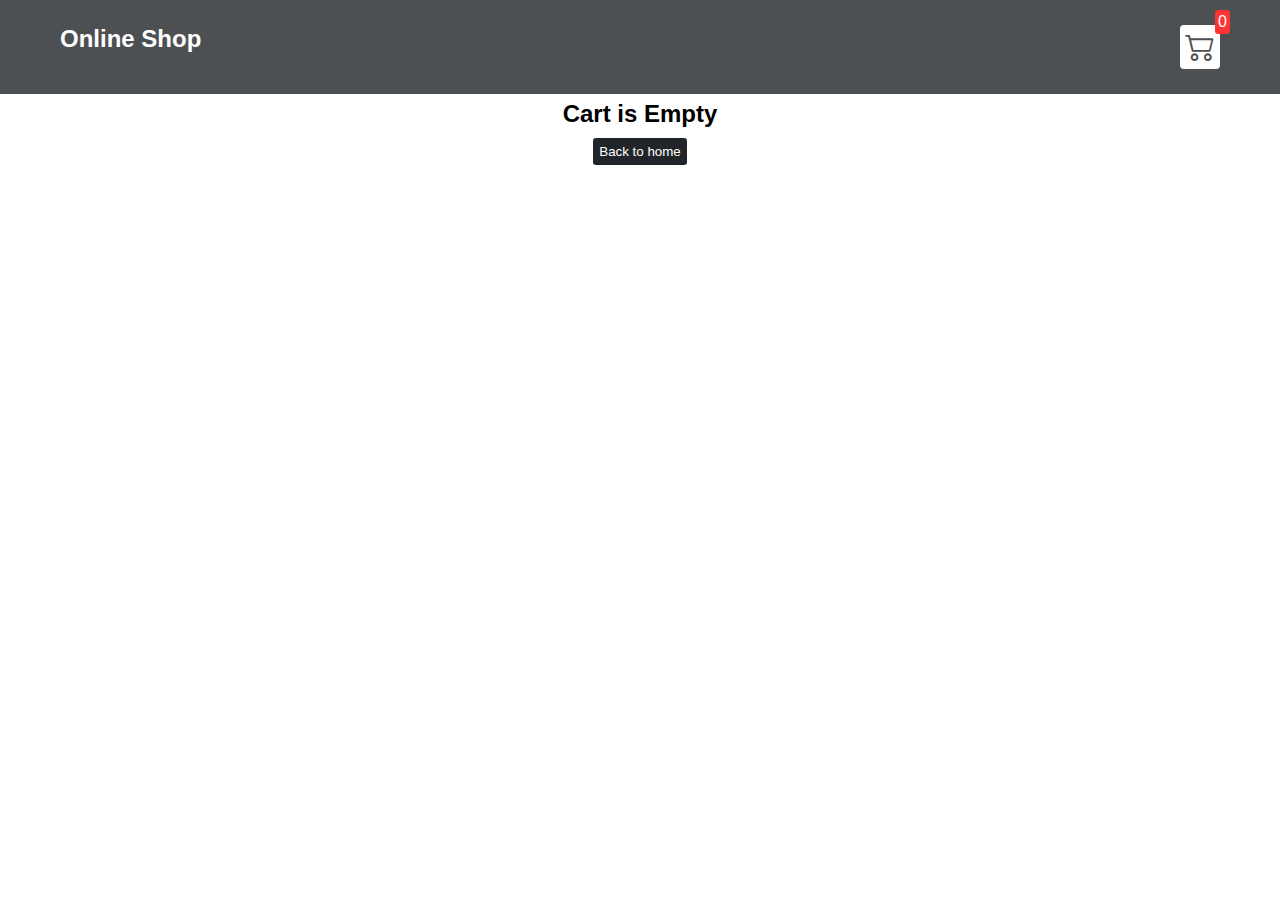
<file: cart.html>
<!DOCTYPE html>
<html lang="en">

<head>
  <meta charset="UTF-8">
  <meta http-equiv="X-UA-Compatible" content="IE=edge">
  <meta name="viewport" content="width=device-width, initial-scale=1.0">
  <title>Cart</title>
  <link rel="stylesheet" href="src/style.css">
  <link rel="stylesheet" href="https://cdn.jsdelivr.net/npm/bootstrap-icons@1.8.1/font/bootstrap-icons.css">
</head>

<body>
  <div class="navbar" style="opacity: 0.8;">
    <a href="scene.html">
      <h2>Online Shop</h2>
    </a>

    <a href="cart.html">
      <div class="cart">
        <i class="bi bi-cart2"></i>
        <div id="cartAmount" class="cartAmount">0</div>
      </div>
    </a>

  </div>

  <div id="label" class="text-center"></div>

  <div class="shopping-cart" id="shopping-cart"></div>
</body>
<script src="src/product.js"></script>
<script src="src/cart.js"></script>

</html>
</file>
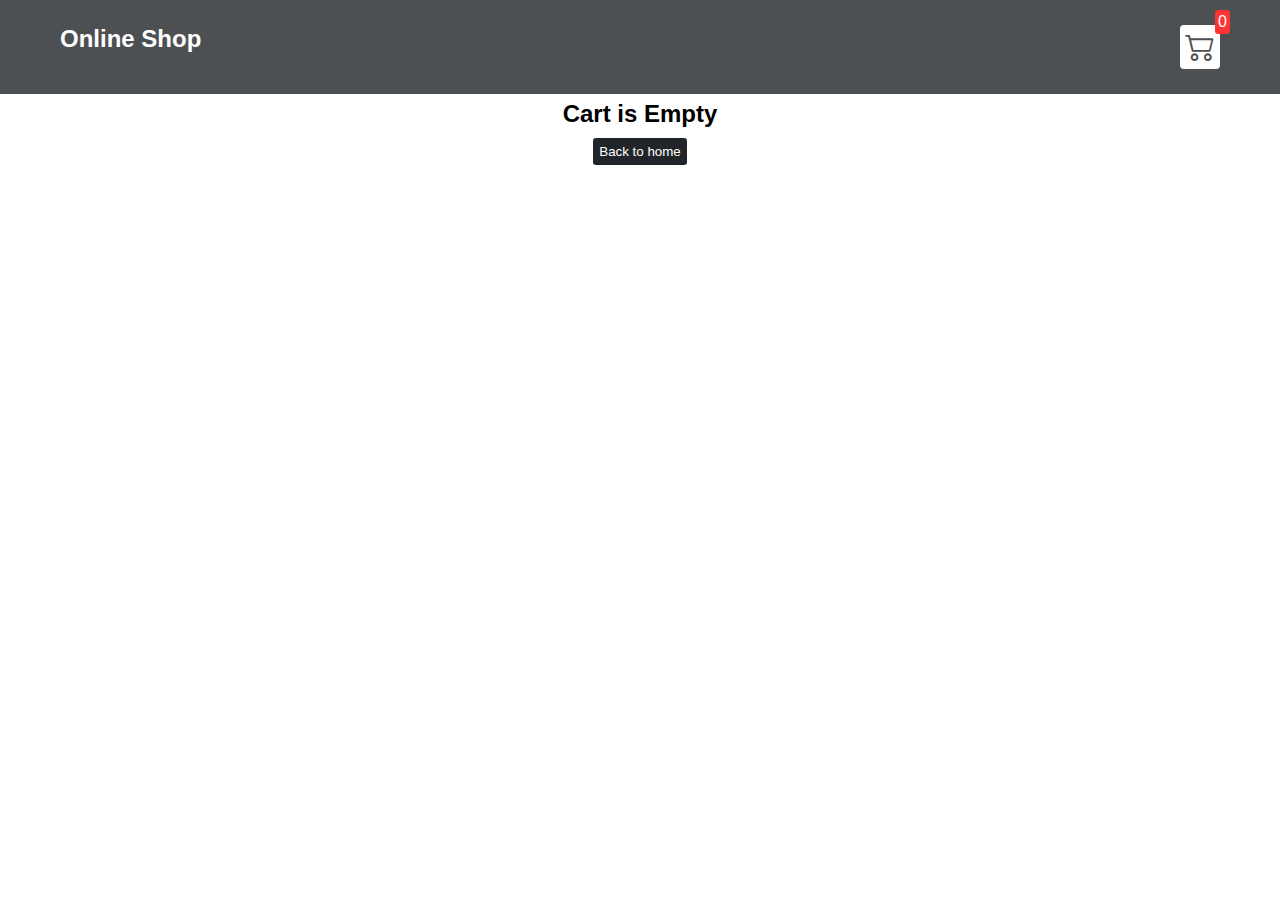
<file: checkout.html>
<!DOCTYPE html>
<html lang="en">
<head>
  <meta charset="UTF-8">
  <meta http-equiv="X-UA-Compatible" content="IE=edge">
  <meta name="viewport" content="width=device-width, initial-scale=1.0">
  <title>Check Out</title>
  <link rel="stylesheet" href="src/style.css">
  <link rel="stylesheet" href="https://cdn.jsdelivr.net/npm/bootstrap-icons@1.8.1/font/bootstrap-icons.css">
  
  <!--font awesome-->   
<link rel="stylesheet" href="https://use.fontawesome.com/releases/v5.8.1/css/all.css" integrity="sha3B4-50oBUHEmvpQ+1lW4y57PTFmhCaXp0ML5d60M1M7uH2+nqUivzIebhndOJK28anvf" crossorigin="anonymous"/>

<!--custom css--> 

<link rel="stylesheet" href="src/style.css"/>
<!--link rel="stylesheet" href="main.css"/-->

</head>

<body>
  <div class="navbar" style="opacity: 0.8;">
    <a href="scene.html">
      <h2>Online Shop</h2>
    </a>

    <a href="cart.html">
      <div class="cart">
        <i class="bi bi-cart2"></i>
        <div id="cartAmount" class="cartAmount">0</div>
      </div>
    </a>

  </div>

  <form 
  method="POST" 
  action="https://script.google.com/macros/s/AKfycbywtZ279ouNjIppSrJ3Uwy-bAjn4mCyJGwWtyc2OfSoNtXSB_VlZw2WzuhEC7afFjo_/exec">
  <!--this is for posting to Google Sheet, using Google App script in the Google sheet-->
  
  
  
  <div id="label" class="text-center"></div>

  <div class="shopping-cart" id="shopping-cart"></div>
  <!-- <div style="color:red;">add cart-item here</div>
  <h2>your cart</h2> -->
  
</div>
  
  </form>  
</body>
<script src="src/product.js"></script>
<script src="src/checkout.js"></script>


</html>
</file>
<file: src/style.css>
/* ! Changing default styles of the browser */

.a{
  color: black;
}
* {
  margin: 0;
  padding: 0;
  box-sizing: border-box;
}

body {
  font-family: sans-serif;
}

i {
  cursor: pointer;
}

a {
  text-decoration: none;
  color: white;
}

/* ! Navbar STyles are here */

.navbar {
  opacity: 0.8;
  display: flex;
  flex-direction: row;
  justify-content: space-between;
  background-color: #212529;
  color: white;
  padding: 25px 60px;
  margin-bottom: 30px;
  position: fixed; /*Add this line to lock the navbar from scrolling */
  top: 0; /* Optional: Set the navbar to the top of the viewport */
  left: 0; /* Optional: Set the navbar to the left of the viewport */
  width: 100%; /* Optional: Set the width to span the entire viewport */
}
.footer{
  color: white; font-family: arial; font-size: 12px;
  top: 70px; position: fixed; left: 60px;
    
}
/* ! Navbar STyles are here */
.cart {
  position: relative;
  background-color: #fff;
  color: #212529;
  font-size: 30px;
  padding: 5px;
  border-radius: 4px;
}

.cartAmount {
  position: absolute;
  top: -15px;
  right: -10px;
  font-size: 16px;
  background-color: red;
  color: white;
  padding: 3px;
  border-radius: 3px;
}

/* ! Shop items styles are here */

.shop {
  margin-top: 100px;
  display: grid;
  grid-template-columns: repeat(4, 223px);
  gap: 30px;
  justify-content: center;
  margin-bottom: 20px;
}

@media (max-width: 1000px) {
  .shop {
    grid-template-columns: repeat(2, 223px);
  }
}

@media (max-width: 500px) {
  .shop {
    grid-template-columns: repeat(1, 223px);
  }
}

.item {
  border: 2px solid darkblue;
  border-radius: 4px;
}
.item img{
  width: 100%;
  border-radius: 2px 2px 0 0;
}
.details {
  display: flex;
  flex-direction: column;
  padding: 10px;
  gap: 10px;
}

.price-quantity {
  display: flex;
  flex-direction: row;
  justify-content: space-between;
  align-items: center;
}

.buttons {
  display: flex;
  flex-direction: row;
  gap: 8px;
  font-size: 16px;
}

.bi-dash-lg {
  color: red;
}

.bi-plus-lg {
  color: green;
}

/**
* ! style rules for label and some buttons
**/

.text-center {
  text-align: center;
  margin-bottom: 20px;
}

.HomeBtn,
.checkout,
.removeAll {
  background-color: #212529;
  color: white;
  border: none;
  padding: 6px;
  border-radius: 3px;
  cursor: pointer;
  margin-top: 10px;
}

.checkout {
  background-color: green;
}
.removeAll {
  background-color: red;
}
.bi-x-lg {
  color: red;
  font-weight: bold;
}
input[type="text"],
input[type="email"],
input[type="phone"],

textarea,
select {
  border: 1px solid #ccc; /* Set the border color */
  border-radius: 4px; /* Optional: Add rounded corners to the input */
  padding: 2px 2px 2px 2px; /* Optional: Add padding for better visual appearance */
  margin-bottom: 5px; /* Optional: Add margin to separate the inputs */
  border-color: darkblue;
}

input[type="text"]:focus,
input[type="email"]:focus,
input[type="phone"]:focus,
input[type="remarks"]:focus,
textarea:focus,
select:focus {
  outline: none; /* Remove the default focus outline */
  border-color: red; /* Change the border color on focus */
}


/**
* ! style rules for shopping-cart
**/

.shopping-cart {
  margin-top: 10px;
  display: grid;
  grid-template-columns: repeat(1, 320px);
  justify-content: center;
  gap: 15px;
}

/**
* ! style rules for cart-item
**/

.cart-item {
  border: 2px solid darkblue;
  border-radius: 5px;
  display: flex;
}

.title-price-x {
  width: 195px;
  display: flex;
  align-items: center;
  justify-content: space-between;
  /* border: 2px solid red; */
}

.title-price {
  display: flex;
  align-items: center;
  gap: 10px;
}

.cart-item-price {
  background-color: #212529;
  color: white;
  border-radius: 4px;
  padding: 3px 6px;
}
/* tooltip */
.tooltip {
  position: relative;
  display: inline-block;
}

.tooltip .tooltiptext {
  visibility: hidden;
  width: 160px;
  background-color: aliceblue;
  color: #0e0707;
  text-align: center;
  border-radius: 2px;
  font-size: normal;
    
  /* Position the tooltip */
  position: absolute;
  bottom: calc(100% + 2px);
  left: -1%;
  z-index: 1;
}

.tooltip:hover .tooltiptext {
  visibility: visible;
}
/* tooltip */
</file>
